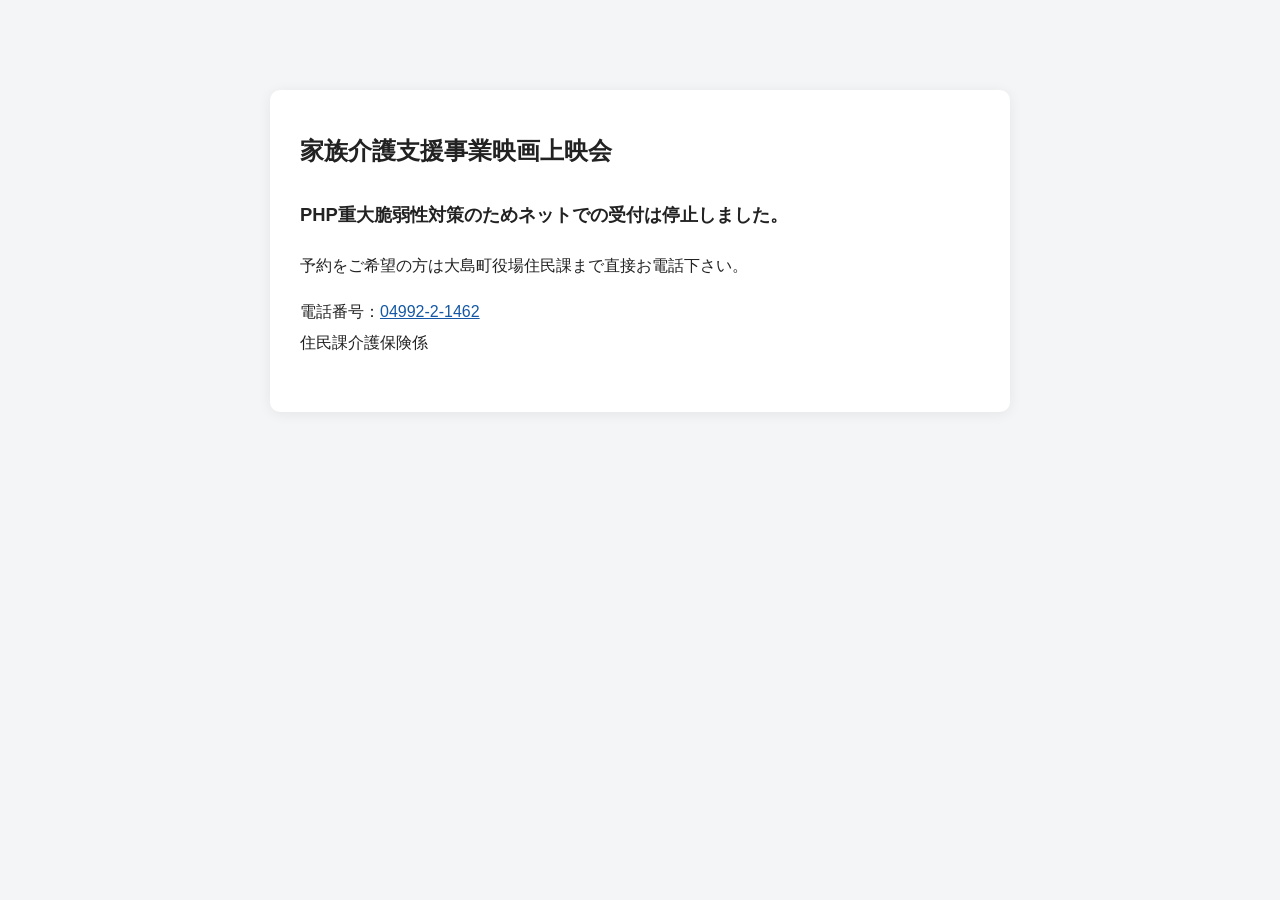
<file: index.html>
<!DOCTYPE html>
<html lang="ja"><head><meta charset="UTF-8"><meta name="viewport" content="width=device-width,initial-scale=1"><title>家族介護支援事業映画上映会｜ネット予約停止のお知らせ</title><style>body{margin:0;background:#f4f5f7;color:#222;font-family:"Yu Gothic",Meiryo,sans-serif;line-height:1.9}.panel{max-width:680px;margin:10vh auto;padding:38px 30px;background:white;border-radius:10px;box-shadow:0 2px 14px #0001}h1{font-size:1.5rem;margin:0 0 24px}.notice{font-weight:bold;font-size:1.15rem}a{color:#1458a5}@media(max-width:740px){.panel{margin:24px 12px;padding:24px 18px}}</style></head><body><main class="panel"><h1>家族介護支援事業映画上映会</h1><p class="notice">PHP重大脆弱性対策のためネットでの受付は停止しました。</p><p>予約をご希望の方は大島町役場住民課まで直接お電話下さい。</p><p>電話番号：<a href="tel:0499221462">04992-2-1462</a><br>住民課介護保険係</p></main></body></html>
</file>
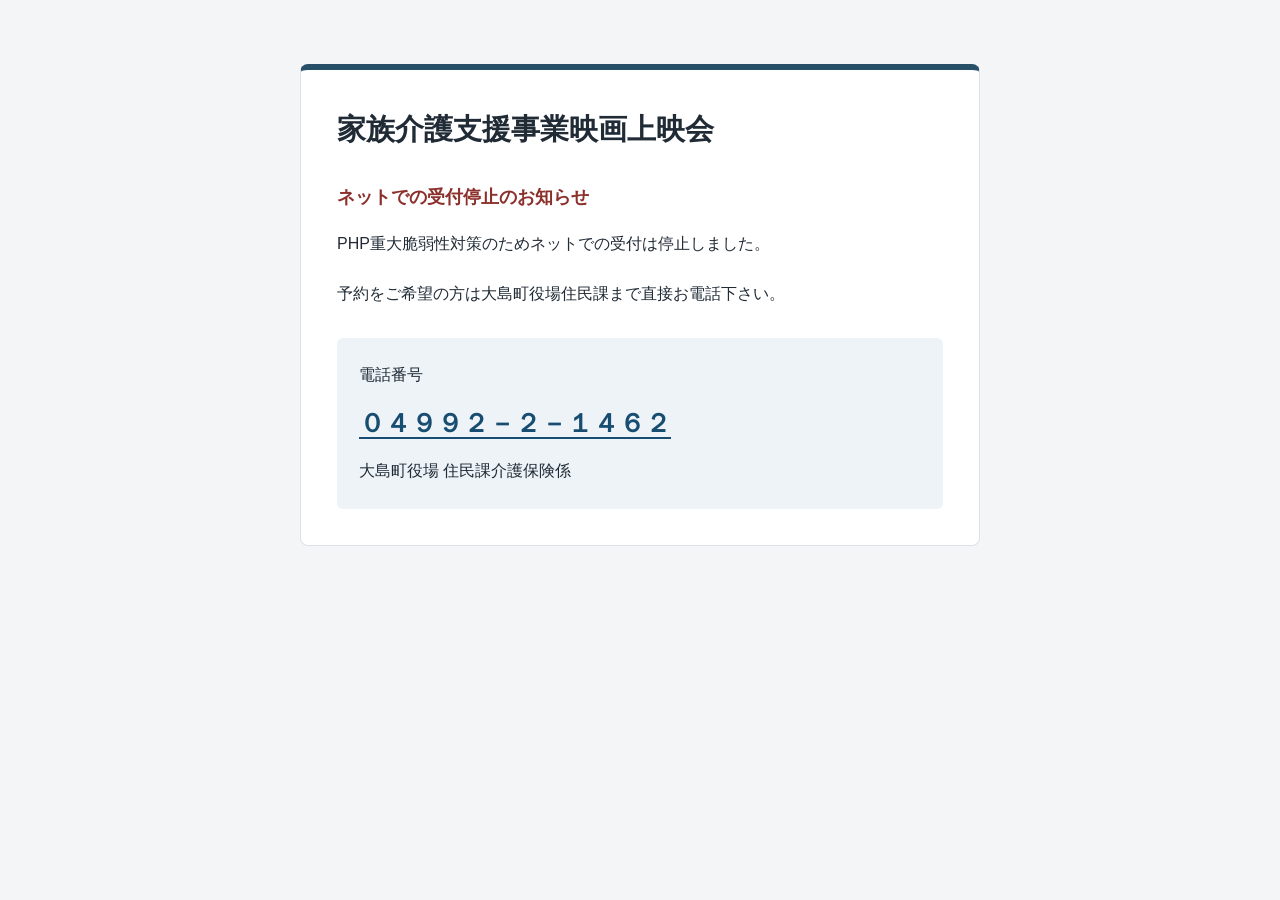
<file: check.html>
<!DOCTYPE html>
<html lang="ja">
<head>
  <meta charset="UTF-8">
  <meta name="viewport" content="width=device-width, initial-scale=1.0">
  <meta name="color-scheme" content="light">
  <meta name="referrer" content="no-referrer">
  <title>家族介護支援事業映画上映会｜ネット受付停止のお知らせ</title>
  <style>
    * { box-sizing: border-box; }
    body { margin: 0; background: #f3f5f7; color: #202b36; font-family: -apple-system, BlinkMacSystemFont, "Hiragino Kaku Gothic ProN", "Yu Gothic", Meiryo, sans-serif; line-height: 1.9; }
    main { max-width: 720px; margin: 64px auto; padding: 0 20px; }
    article { background: #fff; border: 1px solid #dce2e8; border-top: 6px solid #284f68; border-radius: 8px; padding: 36px; }
    h1 { margin: 0 0 28px; font-size: clamp(1.35rem, 4.8vw, 1.8rem); line-height: 1.6; overflow-wrap: anywhere; }
    h2 { color: #8b302b; font-size: 1.15rem; margin: 0 0 14px; }
    p { margin: 0 0 20px; }
    .contact { margin-top: 28px; padding: 22px; background: #edf3f7; border-radius: 6px; }
    .contact p { margin: 0; }
    .phone { display: inline-block; padding: 8px 0; font-size: clamp(1.15rem, 5vw, 1.65rem); font-weight: 700; color: #184d72; text-underline-offset: 5px; }
    a:focus-visible { outline: 3px solid #184d72; outline-offset: 4px; }
    @media (max-width: 480px) { main { margin: 24px auto; padding: 0 14px; } article { padding: 24px 20px; } .contact { padding: 18px 14px; } }
  </style>
</head>
<body>
  <main>
    <article aria-labelledby="event-title">
      <h1 id="event-title">家族介護支援事業映画上映会</h1>
      <h2>ネットでの受付停止のお知らせ</h2>
      <p>PHP重大脆弱性対策のためネットでの受付は停止しました。</p>
      <p>予約をご希望の方は大島町役場住民課まで直接お電話下さい。</p>
      <div class="contact">
        <p>電話番号</p>
        <a class="phone" href="tel:0499221462" aria-label="電話番号 04992-2-1462">０４９９２－２－１４６２</a>
        <p>大島町役場 住民課介護保険係</p>
      </div>
    </article>
  </main>
</body>
</html>
</file>
